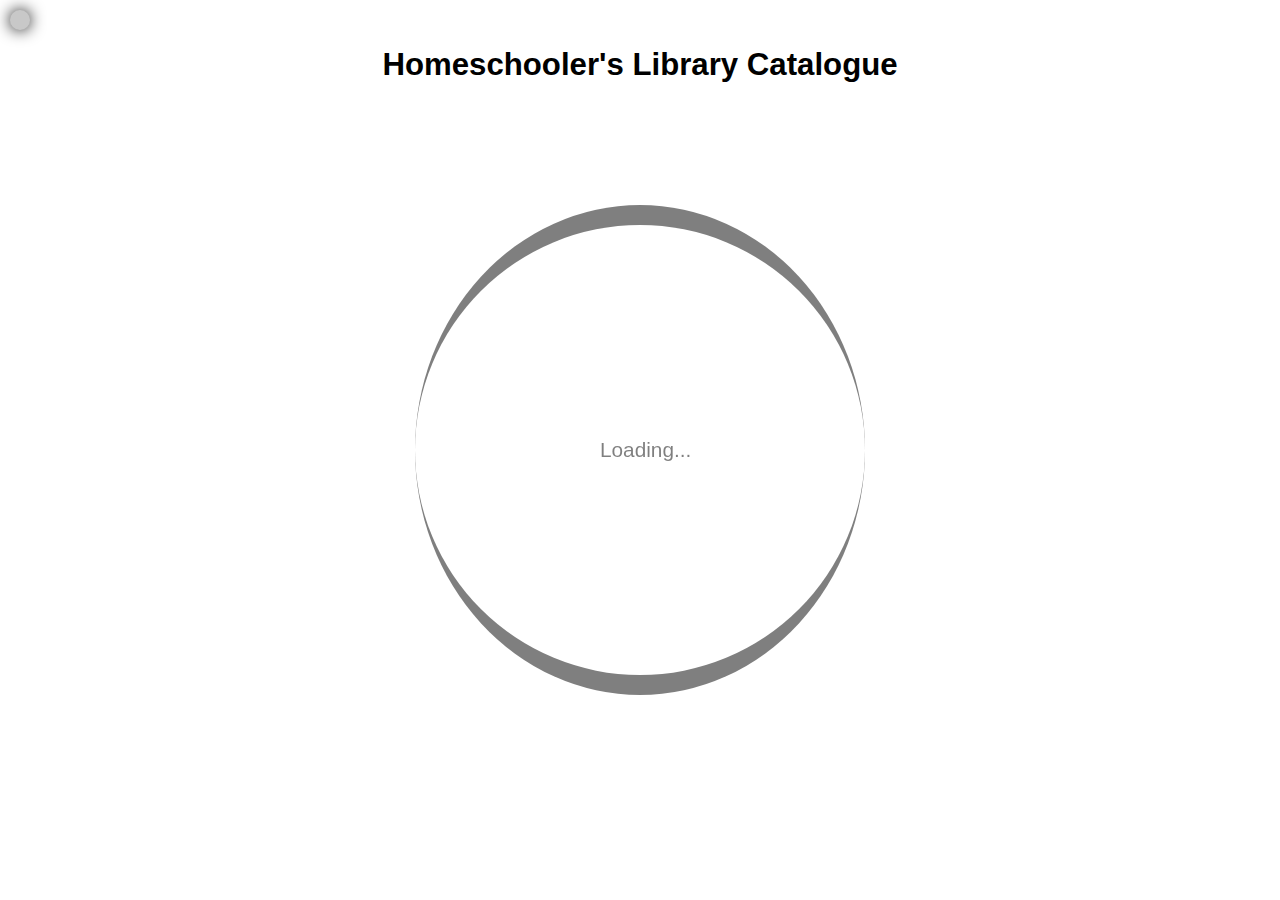
<file: index.html>
<!DOCTYPE html>
<html lang="en">
    <head>
        <title>Homeschooler's Library</title>
        <meta charset="utf-8">
        <meta name="viewport" content="width=device-width, initial-scale=1, maximum-scale=1, user-scalable=0">
        <link rel="icon" href="favicon.png">
        <link rel="stylesheet" href="styles.css">
        <link rel="manifest" href="manifest.webmanifest">
        <script src="app.js"></script>
    </head>
    <body>
        <h2>Homeschooler's Library Catalogue</h2>
        <div id="online-indicator"></div>
        <div id="options" hidden>
            <div style="height:50px;"><object data="pw.txt"></object></div>
            <textarea id="PASSWORD" oninput="window.localStorage.setItem('password',this.value)"></textarea>
            <label for="QUICK_LOAD">Quick Load: </label>
            <input type="checkbox" id="QUICK_LOAD" oninput="window.localStorage.setItem('quick-load', this.checked)">
            <script>
                // document.getElementById("options").hidden = !Testing;
                const PASSWORD = document.getElementById("PASSWORD");
                const QUICK_LOAD = document.getElementById("QUICK_LOAD");
                PASSWORD.value = window.localStorage.getItem("password");
                QUICK_LOAD.checked = window.localStorage.getItem("quick-load") == "true";
            </script>
        </div>
        <div id="tabs-container" onclick="switchTab(event.target.innerText)"></div>
        <section class="page" tab-name="Search" id="page-search" hidden>
            <form class="search">
                <div id="search-container">
                    <input type="search" id="search" placeholder="🔍Search...">
                </div>
                <input type="submit" value=">">
            </form>
            <script src="page_search.js"></script>
        </section>
        <section class="page" tab-name="Enter Items" id="page-dataentry" hidden>
            <p>Enter Information about the Item:</p>
            <form class="data-entry" autocomplete="off">
                <div hidden id="store-option">
                    <input type="checkbox" value="false" name="store" id="store">
                    <label for="store" id="store-lore">For Testing</label>
                    <div class="break"></div>
                </div>
                <script>
                    document.getElementById("store-option").hidden = !Testing;
                    document.getElementById("store").checked = Testing;
                </script>
                <label for="contents">Number of Contents:</label>
                <input style="position:relative;left:1rem;" name="contents" type="number" list-id="contents" id="contents" min="1" max="30" value="1">
                <p class="break">Content</p>
                <span id="contents" class="item-list">
                    <span class="item content-item">
                        <input type="hidden" id="contentId" name="contentId">
                        <label for="title">Title:</label>
                        <input name="title" id="title" type="text">
                        <label for="subtitle">Subtitle:</label>
                        <input name="subtitle" id="subtitle" type="text">
                        <label for="author">Author:</label>
                        <input name="author" id="author" type="text">
                        <label for="seriesName">Series Name:</label>
                        <input name="seriesName" type="text" id="seriesName">
                        <label for="seriesNumber">Series Number:</label>
                        <input name="seriesNumber" type="number" id="seriesNumber">
                        <label for="tag-input">Tags:</label>
                        <input type="text" list="auto-tags" id="tag-input" class="tag-input" placeholder="&#x200B;" style="grid-column-end:-2;" onfocus="loadAutoTags(this.parentElement.querySelector('p.tag-display'))"
                            onkeydown="this.setAttribute('eventSource',event.key?'input':'list')"
                            oninput="this.nextElementSibling.disabled = !this.value;if(this.getAttribute('eventSource') == 'list'){addTagFromInput(this)}"
                        >
                        <button type="button" onclick="addTagFromInput(this.previousElementSibling)" disabled>Add</button>
                        <!-- <input type="text" list="auto-tags" id="tag-edit" hidden> -->
                        <button onclick="openTagsListDialog(this.parentElement)" type="button" class="tag-select-button">Open Tag List...</button>
                        <p class="tag-display" onclick="editTag(event, this.parentElement)"></p>
                        <label for="description">Description:</label>
                        <textarea id="description" name="description" placeholder="(refers to the content in abstract, not to any physical copy)"></textarea>
                        <div class="break"></div>
                    </span>
                </span>
                <datalist id="auto-tags"></datalist>
                <datalist id="hidden-auto-tags"></datalist>
                <p class="break"></p>
                <span id="collectionTitleInput" hidden>
                    <label for="itemTitle">Collection Title:</label>
                    <input name="itemTitle" id="itemTitle" type="text" placeholder="(Defaults to first content title)">
                </span>
                <label for="copies">Number of copies:</label>
                <input name="copies" type="number" list-id="items" id="copies" min="1" max="30" value="1">
                <p class="break">Item</p>
                <span id="items" class="item-list">
                    <span class="item item">
                        <label for="shelf">Shelf Location:</label>
                        <input name="shelf" type="text" id="shelf">
                        <label for="details">Details:</label>
                        <textarea id="details" name="details" placeholder="Extra Details, Identifying Marks, etc. (Specific to the unique physical item)"></textarea>
                        <div class="break"></div>
                    </span>
                </span>
                <input id="submit-button" type="submit">
            </form>
            <div hidden id="content-cache"></div>
            <div hidden id="item-cache"></div>
            <dialog id="tag-list">
                <div>
                    <p id="item-title">Edit tags for </p>
                    <div class="list" onclick="updateSaveButton()"></div>
                    <button id="save-tags" onclick="saveTagsFromDialog()" disabled>Save Selected Tags</button>
                    <button id="cancel-tags" onclick="closeTagsListDialog()">Cancel</button>
                    <button style="float:right" id="edit-common-tags">Edit...</button>
                </div>
                <a hidden id="quick-tags-to-content-item-anchor"></a>
            </dialog>
            <script src="page_dataentry.js"></script>
        </section>
        <section class="page" tab-name="Set Password" id="page-password" hidden>
            <textarea id="set-password"></textarea>
            <button id="check-password" onclick="checkPassword(document.getElementById('set-password').value)">Check</button>
        </section>
        <section class="page" tab-name="Reset" id="page-reset" hidden>
            <button onclick="if(confirm('Reset Everything?')) RESET()">Reset</button>
        </section>
        <section hidden>
            <div style="border:1px solid black; min-width:25rem; width:100%; height:50rem;"></div>
        </section>
        <div id="loading-graphic">
            <span>Loading</span>
        </div>
        <script src="page_master.js"></script>
    </body>
</html>
</file>
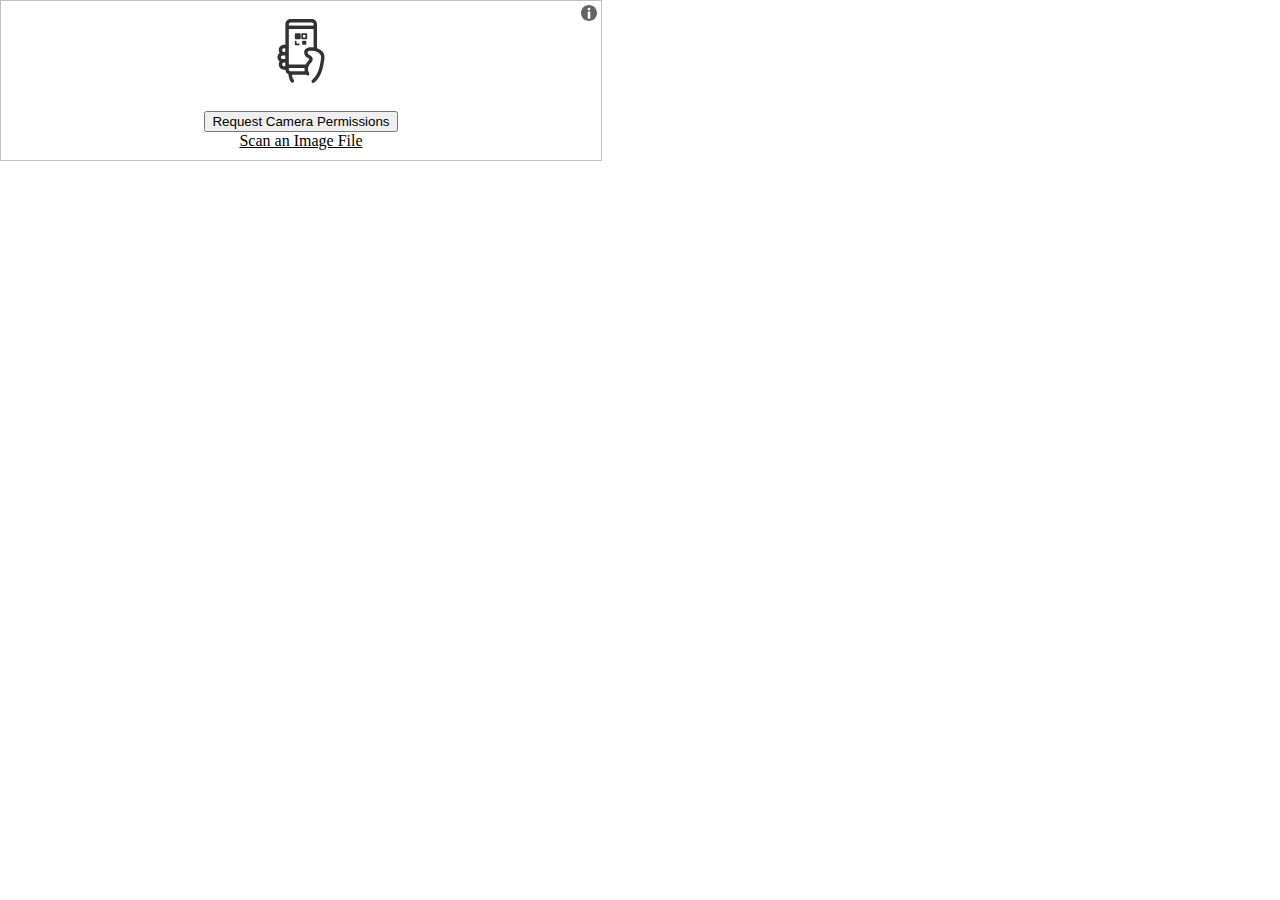
<file: test2.html>
<!DOCTYPE html>
<html lang="en">

<head>
    <title></title>
    <meta charset="UTF-8">
    <meta name="viewport" content="width=device-width, initial-scale=1">
    <script src="html5-qrcode.min.js"></script>
    <style>
        html, body{
            margin:0px;
            padding:0px;
        }
    </style>
</head>

<body>
    <div id="reader" style="width:600px;max-width:100vw;"></div>
    <p id="log"></p>
    <script>
        const Log = document.getElementById("log");

        function onScanSuccess(decodedText, decodedResult) {
            // handle the scanned code as you like, for example:
            console.log(`Code matched = ${decodedText}`, decodedResult);
            Log.innerText += `Scan Result: "${decodedText}"`;
            Log.innerHTML += "<br>";
        }

        let html5QrcodeScanner = new Html5QrcodeScanner(
            "reader",
            { fps: 10, qrbox: {width: 250, height: 250} },
            /* verbose= */ false);
        
        html5QrcodeScanner.render(onScanSuccess);
    </script>
</body>

</html>
</file>
<file: styles.css>
/*

    Whole Page ---------------------------------------------------------------------------------------------------------------------------------------------

*/

:root{
    font-size:max(0.8rem, min(3.6vw, 1.3rem));
}

body{
    margin:0px;
    padding-block:1rem;
    font-family:sans-serif;
    display:flex;
    flex-direction: column;
    gap:0.5rem;
    overflow-y:scroll;
}

h2{
    text-align:center;
}

#options{
    display:grid;
    grid-template-columns:repeat(2, 11rem);
    align-self:center;
}

#options[hidden]{display:none;}

#options div{
    grid-column:1/-1;
}

#options label{
    justify-self: end;
}

#PASSWORD{
    font-family: monospace;
    font-size:0.7rem;
    height:2rem;
    grid-column: 1 / -1;
}

#QUICK_LOAD{
    justify-self: start;
}

#tabs-container{
    display:flex;
    flex-direction:row;
    max-width:36rem;
    align-self:center;
    gap:0.5rem;
}

html:not([isAdmin]) #tabs-container{
    display:none;
}

.tab{
    border:1px solid black;
    border-bottom:none;
    padding:0.5rem;
    cursor:pointer;
    user-select:none;
}

section{
    min-width:25rem;
    /* max-width:36rem; */
    padding-inline:0.5rem;
    display:flex;
    flex-direction: column;
    align-items: center;
    position:relative;
    overflow-x:hidden;
}

section[hidden]{
    display:none;
}

dialog{
    background-color:rgba(0,0,0,0.5);
    border:none;
    position:fixed;
    padding:0px;
    left:0px;
    top:0px;
    width:100%;
    height:100%;
    display:grid;
    place-items: center;
    z-index:10;
}

dialog:not([open]){
    display:none;
}

#online-indicator{
    background-color:rgb(200,200,200);
    border-radius:100%;
    width:20px;
    height:20px;
    position:fixed;
    top:10px;
    left:10px;
    box-shadow:0px 0px 16px 0px black;
    z-index:2;
}

#loading-graphic{
    width:50vmin;
    height:50vmin;
    left:calc(50vw - 25vmin);
    bottom:calc(50vh - 25vmin);
    position:fixed;
    align-items: center;
    justify-content: center;
    display:flex;
    opacity:0.5;
}

#loading-graphic[hidden]{
    display:none;
}

#loading-graphic::before{
    width:50vmin;
    height:50vmin;
    border-radius: 100%;
    border-top: 1rem solid black;
    border-bottom: 1rem solid black;
    animation:spin 1s linear 0s infinite;
    position:absolute;
    content:" ";
}

#loading-graphic *{
    position:relative;
    right:3px;
    display:flex;
}

#loading-graphic *::after{
    animation:dots 2s linear 0s infinite;
    content:"...";
    display:block;
    position:absolute;
    left:100%;
}

@keyframes spin{
    0%{transform:rotate(0deg);}
    100%{transform: rotate(360deg);}
}

@keyframes dots{
    0%{content:"."}
    25%{content:".."}
    50%{content:"..."}
    75%{content:"...."}
    100%{content:"."}
}

/*

    Search Page --------------------------------------------------------------------------------------------------------------------------------------------

*/

#search-container{
    position:relative;
    overflow:hidden;
    display:flex;
    align-items: center;
}

/* #search-container:has(:placeholder-shown)::before{
    content: "🔍";
    color: rgb(117, 117, 117);
    position: absolute;
    font-size: 1rem;
    filter: grayscale(1) opacity(0.6);
    left: 0.1rem;
} */

#search-container ::placeholder{
    position:relative;
    top:1px;
    color: rgb(0,0,0);
    filter:grayscale(1) opacity(0.6);
}

input[type="search"]{
    font-size:1.5rem;
    min-width:20rem;
    width:75vw;
}


/*

    Data Entry List ----------------------------------------------------------------------------------------------------------------------------------------

*/

#tag-list > *{
    background-color:white;
    user-select: none;
    padding:0.5rem;
    border:5px solid black;
    border-radius:1rem;
}

#item-title{
    margin-block:0.5rem;
    text-align:center;
}

#item-title::after{
    content:'[Untitled]';
}

#item-title[item-title]::after{
    content:'"' attr(item-title) '"';
}

#tag-list .list{
    /* border:1px solid black; */
    display:grid;
    grid-template-columns: repeat(3, 7.5rem);
    grid-auto-rows:2rem;
    gap:0.2rem;
    margin-bottom:0.2rem;
    max-height:calc(100vh - 4rem);
    overflow-y:auto;
}

#tag-list .list:empty{
    height:5rem;
    padding-top:1rem;
}

#tag-list .list:empty::before {
    content: "Whoops! There's nothing here.";
    grid-column: 1/-1;
    text-align: center;
}

#tag-list .list:empty::after {
    content: 'Click "Edit..." to select common tags.';
    grid-column: 1/-1;
    text-align: center;
}

input.tag-box{
    position:relative;
    display:flex;
    align-items: center;
    align-self: center;
}

input.tag-box::after{
    content:attr(value);
    display:-webkit-box;
    width:6rem;
    max-height:2rem;
    padding-left:1.1rem;
    position:absolute;
    overflow:hidden;
    text-overflow: ellipsis;
    -webkit-line-clamp: 2;
    -webkit-box-orient: vertical;
    font-size:0.8rem;
}

input.tag-box::before{
    content:" ";
    position:absolute;
    width:7.4rem;
    height:2rem;
    border-radius:0.2rem;
    left:-0.3rem;
}

input.tag-box:checked::before{
    background-color:rgba(0,0,255,0.2);
}

form.data-entry{
    position:relative;
    display:grid;
    grid-template-columns: 8.5rem 3rem minmax(10rem, 20.5rem) 4rem [end];
    row-gap: 0.2rem;
}

label{
    user-select: none;
    grid-column: 1 / span 1;
    display:inline-flex;
    white-space: nowrap;
    padding-block:0.1rem;
}

input[type='text'], input[type='number'], input[type='submit'], button{
    font-size:1rem;
}

input[type='text']{
    grid-column: 2 / -1;
}

input[type='number']{
    grid-column: 2 / span 1;
}

input[type='checkbox']{
    width:0.8rem;
    height:0.8rem;
}

input[type='submit']{
    grid-column: -2 / -1;
    padding-inline: 0px;
}

textarea{
    font-size:1rem;
    height:4rem;
    grid-column: 2 / -1;
    resize:none;
    font-family:inherit;
}

form.data-entry .break{
    grid-column: 1 / -1;
    min-height:0.6rem;
}

form.data-entry p.break{
    margin-block:0.5rem;
    padding-top:1rem;
    padding-bottom:0.5rem;
    border-top:1px solid black;
    border-bottom:1px solid black;
    text-align:center;
}

form.data-entry div.break{
    padding:0.2rem;
}

form.data-entry .break[plural=true]::after{
    content:"s";
}

form.data-entry span:not(.tag){
    display:contents;
}

form.data-entry span[hidden]{
    display:none;
}

.tag-select-button{
    width:8rem;
    height:1.5rem;
    padding: 0px;
    grid-column: 1 / span 1;
}

.tag-display{
    margin:0px;
    grid-column: 2 / -1;
    margin-bottom:0.5rem;
}

.tag-display .tag input{
    display:none;
    user-select: none;
}

.tag-display .tag:not(:last-child)::after{
    content: ", ";
    display:inline-block;
    margin-right:0.2rem;
    font-size:1rem;
}

.tag-display:empty::before{
    color:grey;
    content:"Tags will show up here...";
}

#store-option{
    grid-column: 1 / -1;
    text-align: center;
}

.tag-input:placeholder-shown + button + button + p .tag{
    cursor:alias;
}

.tag-input:placeholder-shown + button + button + p .tag:hover{
    color:rgb(0,0,100);
    text-decoration: underline;
}

#copies:not(:valid){
    color:red;
}

/*

    Password Page ------------------------------------------------------------------------------------------------------------------------------------------

*/

#set-password{
    width:30rem;
    margin-bottom: 1rem;
}

#check-password{
    position:relative;
}

#check-password::after{
    content:attr(status);
    position:absolute;
    left:calc(100% + 1rem);
    width:max-content;
    color:red;
}

#check-password[disabled]::after{
    color:grey;
}
</file>
